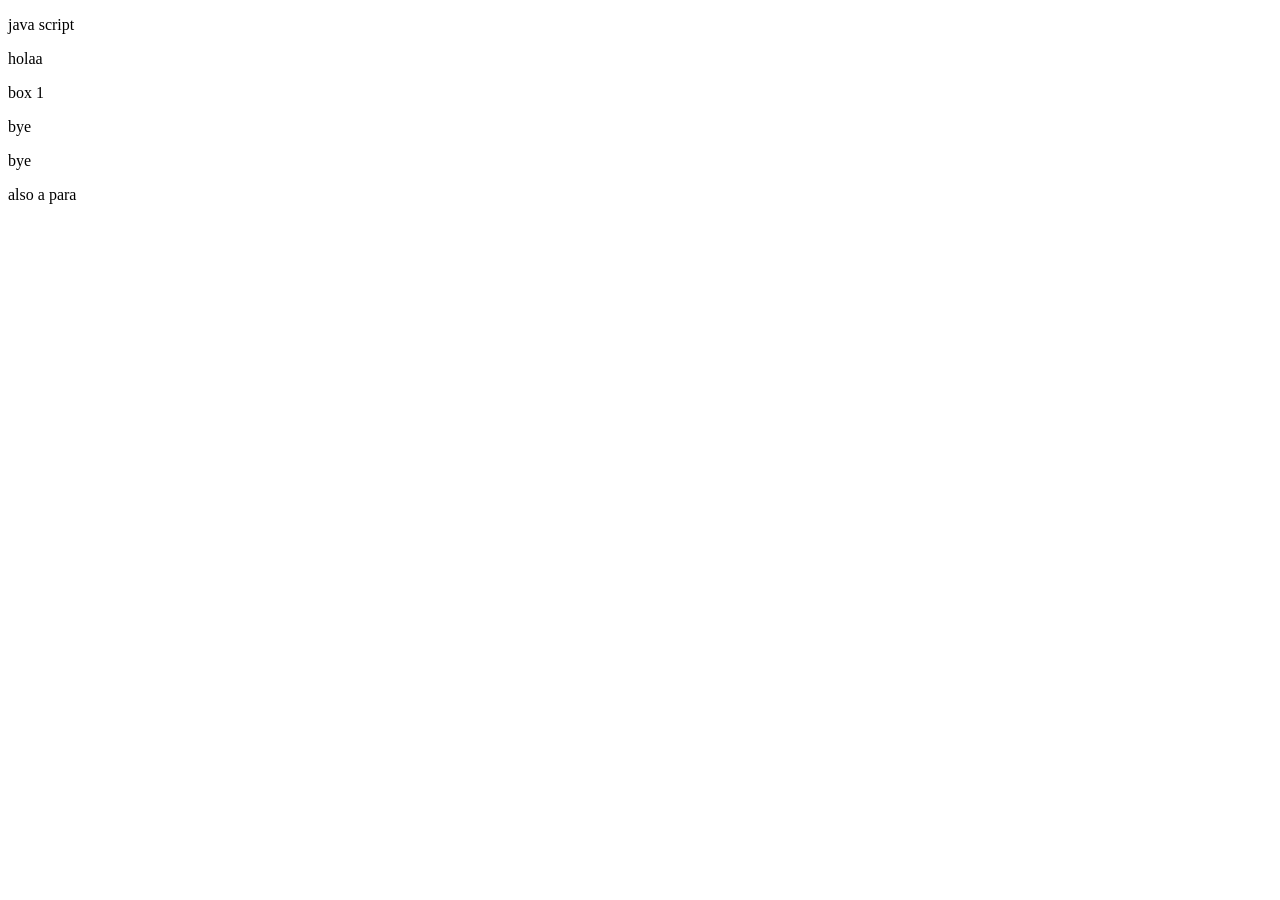
<file: index3.html>
<!DOCTYPE html>
<html lang="en">
<head>
    <meta charset="UTF-8">
    <meta name="viewport" content="width=device-width, initial-scale=1.0">
    <title>Document</title>
</head>
<body>
    <p id="buchi">java script</p>
    <p class="para">the java script</p>
    <p class="box">box 1</p>
    <p class="box">box 2</p>
    <p class="box">box 3</p>
    <p>also a para</p>
    <script src="script4.js"></script>
</body>
</html>
</file>
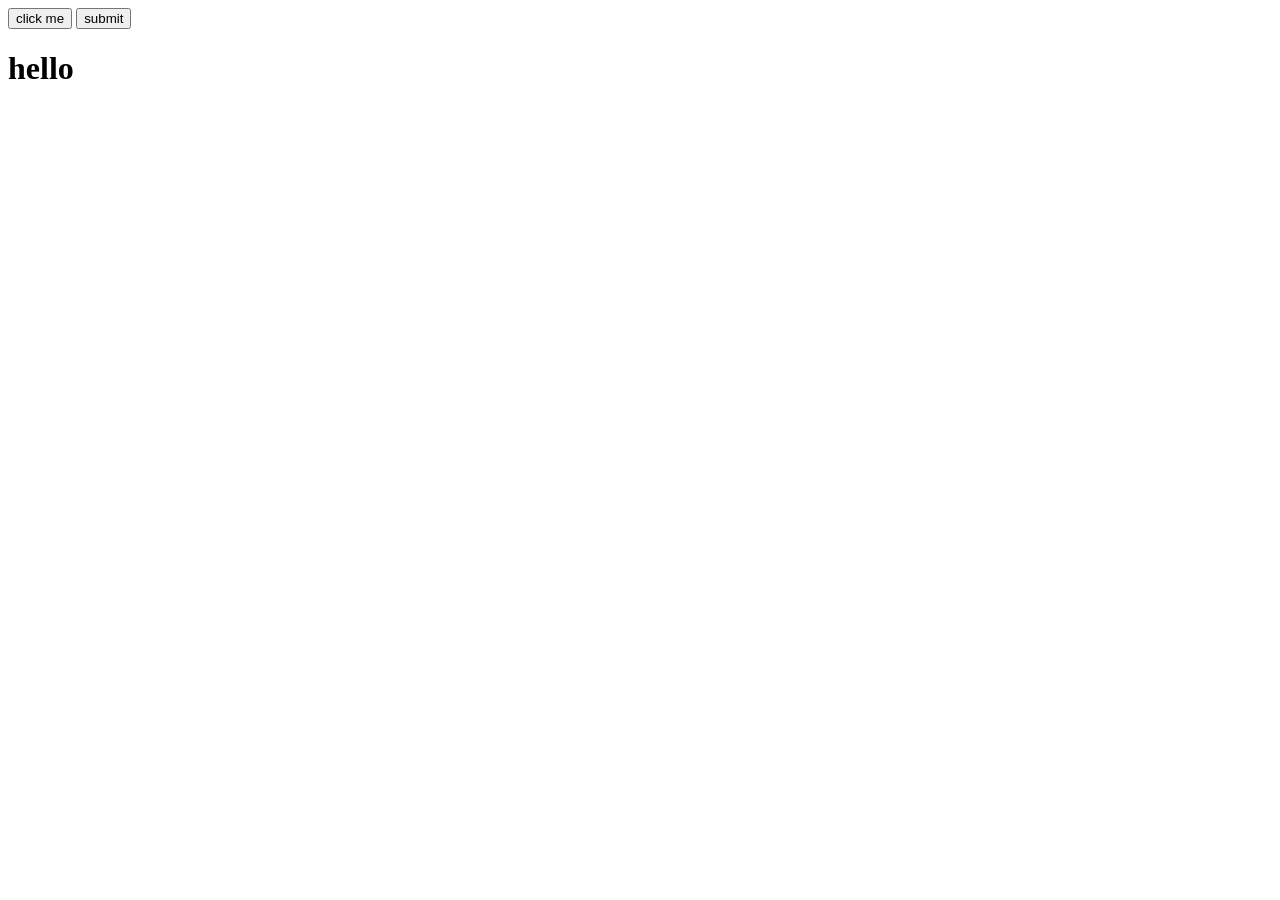
<file: index4.html>
<!DOCTYPE html>
<html lang="en">
<head>
    <meta charset="UTF-8">
    <meta name="viewport" content="width=device-width, initial-scale=1.0">
    <title>Document</title>
    <link rel="stylesheet" href="st.css">
</head>
<body>
    <button onclick="myFun()">click me</button>
    <button onclick="myfun()">submit</button>
  <h1 id="disply">hello</h1>
    <img id="display"></img>
    <script src="script5.js"></script>
   
</body>
</html>
</file>
<file: st.css>
display{
    border-radius: 50%;
    border: 2px solid black;
    width: 200px;
    height: auto;
}
img{
    width: 200px;
}
</file>
